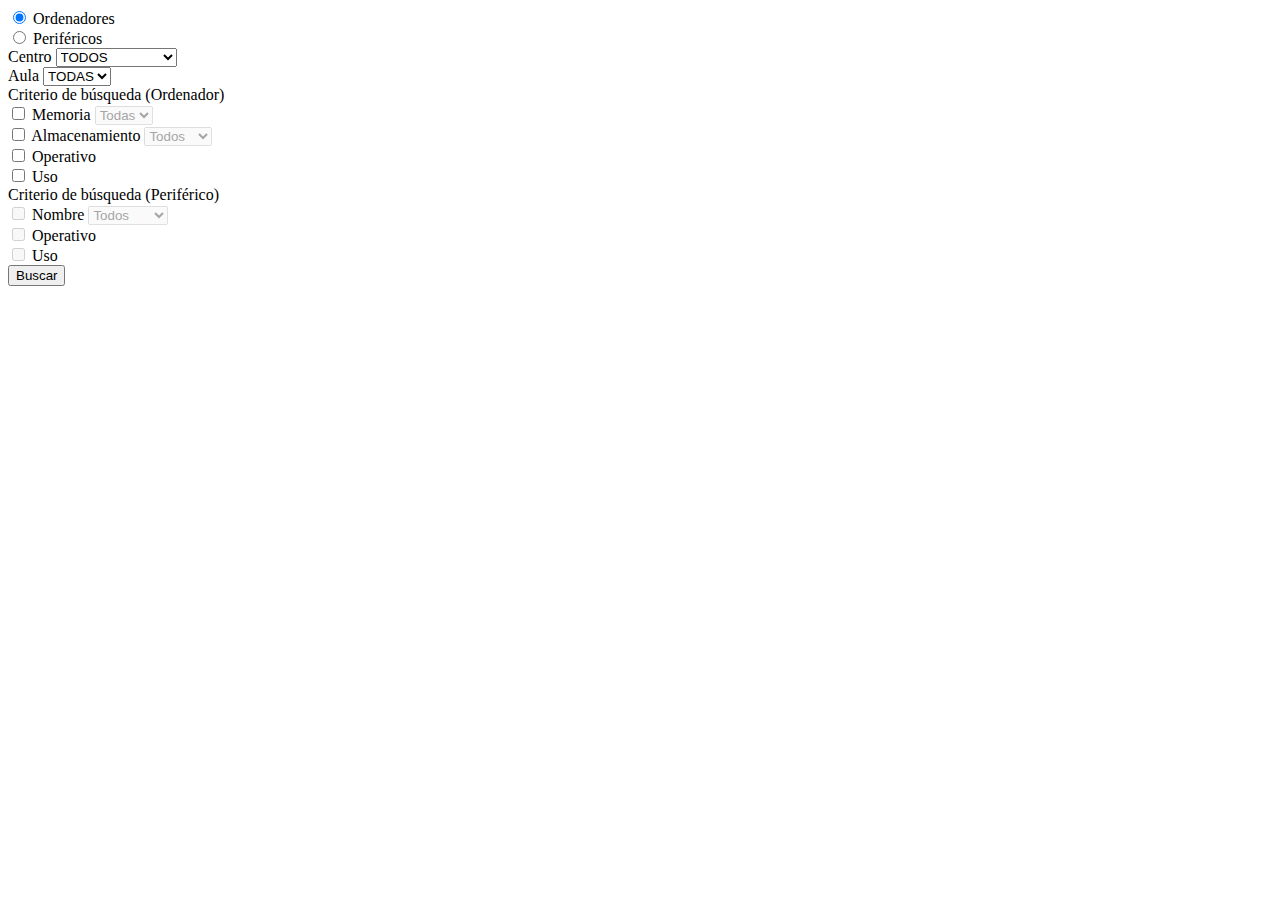
<file: src/main/resources/templates/formulario.html>
<!DOCTYPE html>
<html lang="es">
<head>
    <meta charset="UTF-8">
    <meta name="viewport" content="width=device-width, initial-scale=1.0">
    <title>Formulario de b&uacute;squeda</title>
    <link rel="stylesheet" href="https://stackpath.bootstrapcdn.com/bootstrap/4.2.1/css/bootstrap.min.css" integrity="sha384-GJzZqFGwb1QTTN6wy59ffF1BuGJpLSa9DkKMp0DgiMDm4iYMj70gZWKYbI706tWS" crossorigin="anonymous">
    <script src="https://code.jquery.com/jquery-3.3.1.slim.min.js" integrity="sha384-q8i/X+965DzO0rT7abK41JStQIAqVgRVzpbzo5smXKp4YfRvH+8abtTE1Pi6jizo" crossorigin="anonymous"></script>
    <script src="https://cdnjs.cloudflare.com/ajax/libs/popper.js/1.14.6/umd/popper.min.js" integrity="sha384-wHAiFfRlMFy6i5SRaxvfOCifBUQy1xHdJ/yoi7FRNXMRBu5WHdZYu1hA6ZOblgut" crossorigin="anonymous"></script>
    <script src="https://stackpath.bootstrapcdn.com/bootstrap/4.2.1/js/bootstrap.min.js" integrity="sha384-B0UglyR+jN6CkvvICOB2joaf5I4l3gm9GU6Hc1og6Ls7i6U/mkkaduKaBhlAXv9k" crossorigin="anonymous"></script>
    <script th:src="@{/js/formulario.js}" src="../static/js/formulario.js"></script>
</head>
<body>
    <form name="form" class="m-5">
        <div class="form-row mb-3">
            <div class="form-check form-check-inline col-md-2">
                <input class="form-check-input" type="radio" name="consulta" id="ordenadores" value="ordenadores" checked>
                <label class="form-check-label" for="ordenadores">Ordenadores</label>
              </div>
              <div class="form-check form-check-inline col-md-2">
                <input class="form-check-input" type="radio" name="consulta" id="perifericos" value="perifericos">
                <label class="form-check-label" for="perifericos">Perif&eacute;ricos</label>
              </div>
        </div>
        <div class="form-row">
            <div class="form-group col-md-3">
                <label for="centro">Centro</label>
                <select id="centro" name="centro" class="form-control">
                  <option value="0" name="todos" selected>TODOS</option>
                  <option id="barakaldo" name="barakaldo" value="barakaldo">BARAKALDO</option>
                  <option id="bilbao" name="bilbao" value="bilbao">BILBAO</option>
                  <option id="lekeitio" name="lekeitio" value="lekeitio">LEKEITIO</option>
                  <option id="portugalete" name="portugalete" value="portugalete">PORTUGALETE</option>
                  <option id="tudela" name="tudela" value="tudela">TUDELA</option>
                </select>
            </div>
            <div class="form-group col-md-3">
                <label for="aula">Aula</label>
                <select id="aula" name="aula" class="form-control">
                  <option value="0" selected>TODAS</option>
                </select>
            </div>
        </div>
        <div class="form-row">
          <div class="form-group col-md-4">
            <label>Criterio de b&uacute;squeda (Ordenador)</label>
            <div class="form-group col-md-6">
                <div class="form-check">
                  <input class="form-check-input" type="checkbox" name="cbxMemoria" id="cbxMemoria">
                  <label class="form-check-label" for="cbxMemoria">
                    Memoria
                  </label>
                  <select id="selMemoria" name="selMemoria" class="form-control mb-2 ml-5" disabled>
                    <option value="0" selected>Todas</option>
				  </select>
                </div>
            </div>
            <div class="form-group col-md-6">
                <div class="form-check">
                  <input class="form-check-input" type="checkbox" name="cbxAlmacenamiento" id="cbxAlmacenamiento">
                  <label class="form-check-label" for="cbxAlmacenamiento">
                    Almacenamiento
                  </label>
                  <select id="selAlmacenamiento" name="selAlmacenamiento" class="form-control mb-2 ml-5" disabled>
                    <option value="0" selected>Todos</option>
				  </select>
                </div>
            </div>
            <div class="form-group col-md-3">
                <div class="form-check">
                  <input class="form-check-input" type="checkbox" name="cbxPcOperativo" id="cbxPcOperativo">
                  <label class="form-check-label" for="cbxPcOperativo">
                    Operativo
                  </label>
                </div>
            </div>
            <div class="form-group col-md-3">
                <div class="form-check">
                  <input class="form-check-input" type="checkbox" name="cbxPcUso" id="cbxPcUso">
                  <label class="form-check-label" for="cbxPcUso">
                    Uso
                  </label>
                </div>
            </div>
          </div>
          <div class="form-group col-md-4">
            <label>Criterio de b&uacute;squeda (Perif&eacute;rico)</label>
            <div class="form-group col-md-6">
                <div class="form-check">
                  <input class="form-check-input" type="checkbox" name="cbxNombre" id="cbxNombre" disabled>
                  <label class="form-check-label" for="cbxNombre">
                    Nombre
                  </label>
                  <select id="selNombre" name="selNombre" class="form-control mb-2 ml-5" disabled>
                    <option value="0" selected>Todos</option>
				  </select>
                </div>
            </div>
            <div class="form-group col-md-3">
                <div class="form-check">
                  <input class="form-check-input" type="checkbox" name="cbxPeriOperativo" id="cbxPeriOperativo" disabled>
                  <label class="form-check-label" for="cbxPeriOperativo">
                    Operativo
                  </label>
                </div>
            </div>
            <div class="form-group col-md-3">
                <div class="form-check">
                  <input class="form-check-input" type="checkbox" name="cbxPeriUso" id="cbxPeriUso" disabled>
                  <label class="form-check-label" for="cbxPeriUso">
                    Uso
                  </label>
                </div>
            </div>
            
          </div>
        </div>
        
        <button type="submit" class="btn btn-primary btn-lg">Buscar</button>
      </form>
</body>
</html>
</file>
